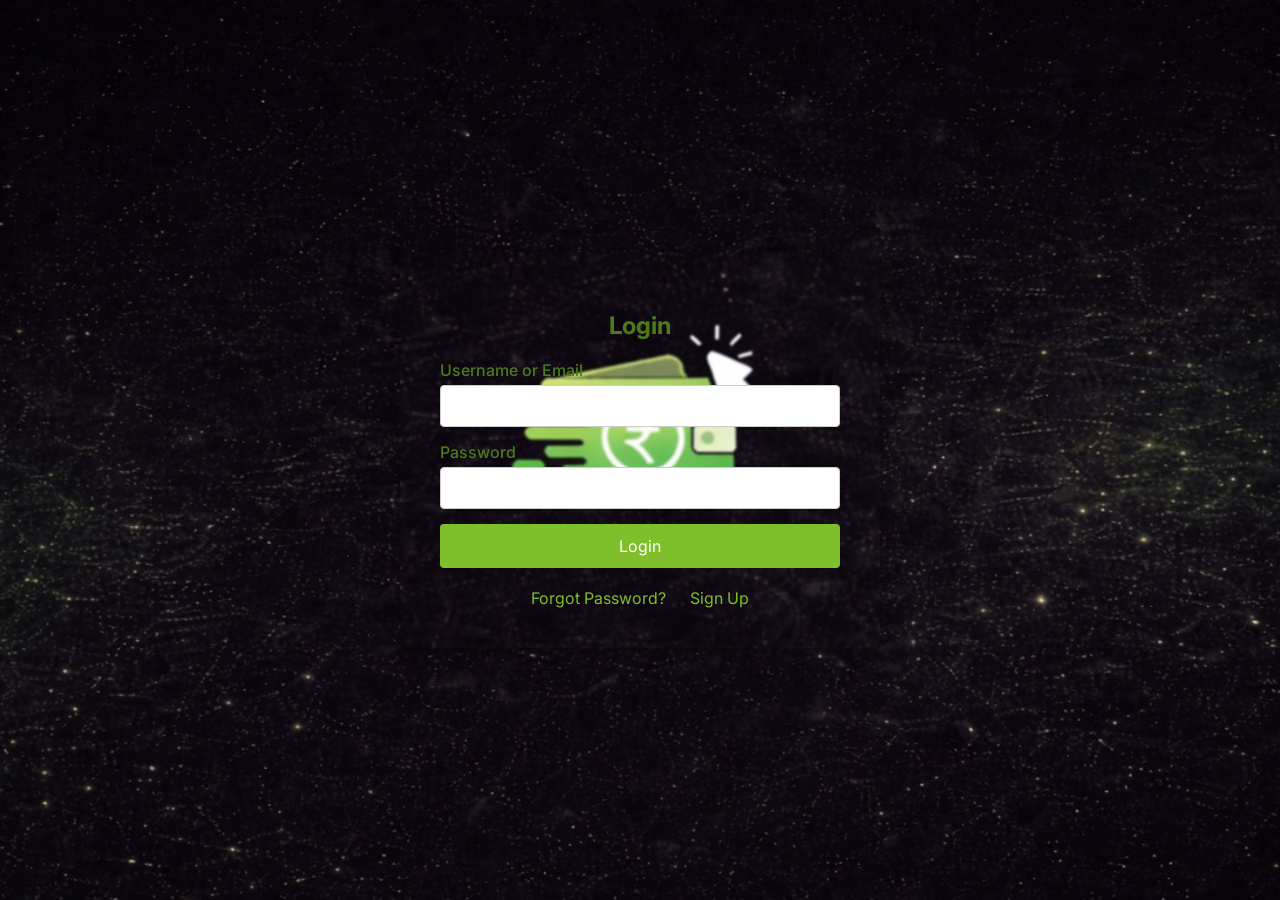
<file: index.html>
<!DOCTYPE html>
<html lang="en">
<head>
    <meta charset="UTF-8">
    <meta name="viewport" content="width=device-width, initial-scale=1.0">
    <title>Login Page</title>
    <link rel="preconnect" href="https://fonts.googleapis.com">
    <link rel="preconnect" href="https://fonts.gstatic.com" crossorigin>
    <link href="https://fonts.googleapis.com/css2?family=Inter:wght@400;500;600&display=swap" rel="stylesheet">
    <link rel="stylesheet" href="login_style.css">
    <script>
        // Import the functions you need from the SDKs you need
import { initializeApp } from "firebase/app";
import { getAnalytics } from "firebase/analytics";
// TODO: Add SDKs for Firebase products that you want to use
// https://firebase.google.com/docs/web/setup#available-libraries

// Your web app's Firebase configuration
// For Firebase JS SDK v7.20.0 and later, measurementId is optional
const firebaseConfig = {
  apiKey: "AIzaSyDXlkGFpPJ0uenOr740-e5TYyma_Fr1pz8",
  authDomain: "gtp-music-bot.firebaseapp.com",
  projectId: "gtp-music-bot",
  storageBucket: "gtp-music-bot.firebasestorage.app",
  messagingSenderId: "357239754256",
  appId: "1:357239754256:web:4f092cd0172b6240934495",
  measurementId: "G-GRTZ67G0JT"
};

// Initialize Firebase
const app = initializeApp(firebaseConfig);
const analytics = getAnalytics(app);
    </script>
</head>
<body>
    <div class="login-container">
        <div class="login-form">
            <h2>Login</h2>
            <form action="#" method="post">
                <div class="input-group">
                    <label for="username">Username or Email</label>
                    <input type="text" id="username" name="username" required>
                </div>
                <div class="input-group">
                    <label for="password">Password</label>
                    <input type="password" id="password" name="password" required>
                </div>
                <button type="submit" class="login-btn">Login</button>
                <div class="links">
                    <a href="#">Forgot Password?</a>
                    <a href="#">Sign Up</a>
                </div>
            </form>
        </div>
    </div>
</body>
</html>
</file>
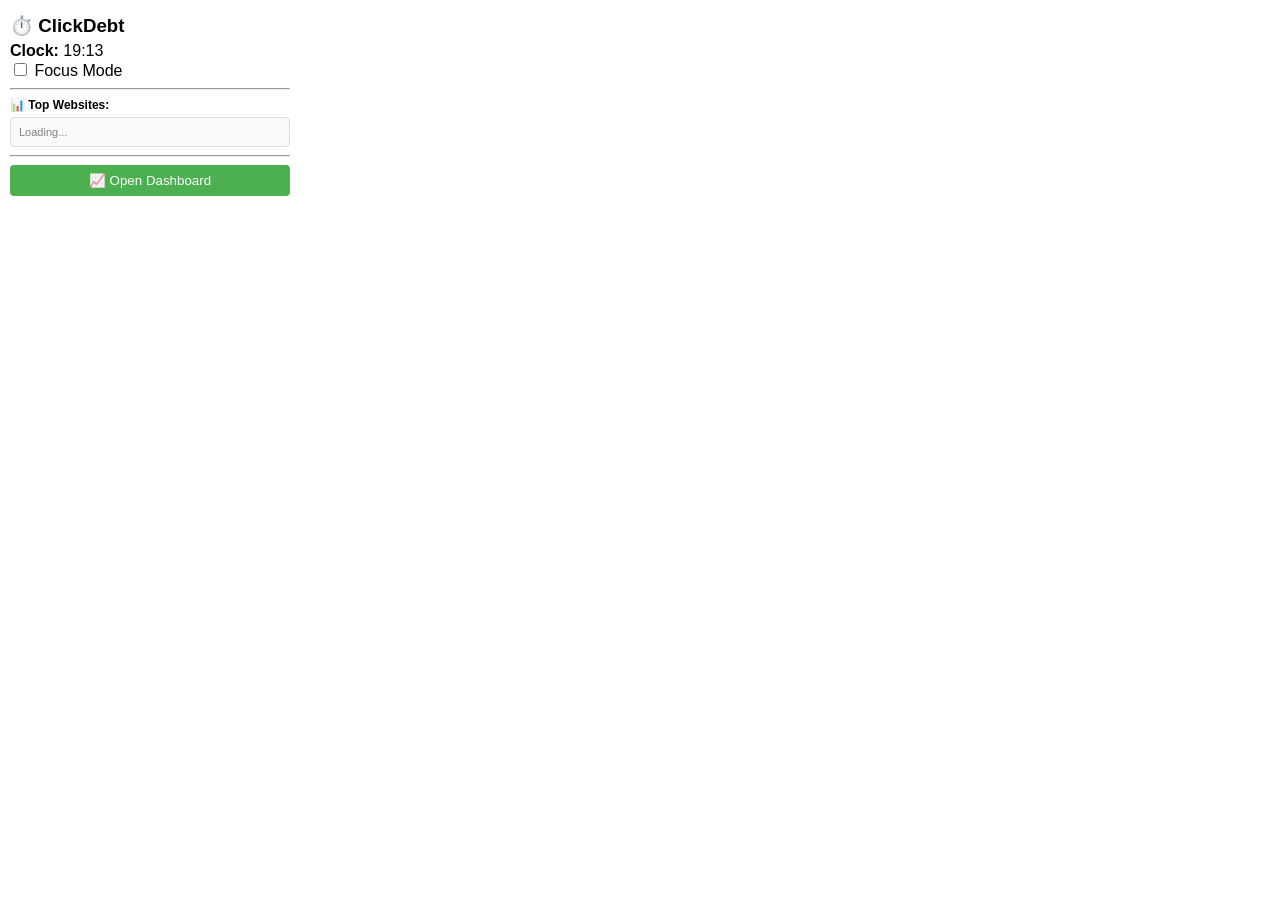
<file: Extension/popup.html>
<!DOCTYPE html>
<html>
<head>
  <title>ClickDebt</title>
  <style>
    body {
      font-family: Verdana, Geneva, Tahoma, sans-serif;
      width: 280px;
      padding: 10px;
      margin: 0;
    }
    h3 { margin: 5px 0; }
    hr { margin: 8px 0; }
    #statsContainer {
      font-size: 11px;
      max-height: 150px;
      overflow-y: auto;
      border: 1px solid #ddd;
      padding: 8px;
      border-radius: 4px;
      background: #f9f9f9;
    }
  </style>
</head>
<body>
  <h3>⏱️ ClickDebt</h3>

  <div><b>Clock:</b> <span id="clock">00:00</span></div>

  <label>
    <input type="checkbox" id="focusToggle">
    Focus Mode
  </label>

  <hr>
  
  <h4 style="margin: 5px 0; font-size: 12px;">📊 Top Websites:</h4>
  <div id="statsContainer">
    <p style="font-size: 11px; color: gray; margin: 0;">Loading...</p>
  </div>

  <hr>

  <button id="openDash" style="width: 100%; padding: 8px; cursor: pointer; background: #4CAF50; color: white; border: none; border-radius: 4px;">
    📈 Open Dashboard
  </button>

  <script src="popup.js"></script>
</body>
</html>
</file>
<file: login_style.css>
/* Base styles */
body {
    font-family: 'Inter', sans-serif; /* Changed to Inter font */
    margin: 0;
    padding: 0;
    background-color: #1E1E1E; /* Light shade of #7FBF2B for background */
    background-image: url(logo-bg.jpeg);
    background-size: 1800px;
    background-position: center;
    background-repeat: repeat-x;
    display: flex;
    justify-content: center;    
    align-items: center;
    height: 100vh;
    color: #333;
}

.login-container {
    background-color: rgba(250,250,250, 0);
    backdrop-filter: blur(1px);
    border-radius: 8px;
    box-shadow: 0 4px 8px rgba(0, 0, 0, 0.3);
    padding: 40px;
    width: 100%;
    max-width: 400px;
}

.login-form h2 {
    text-align: center;
    margin-bottom: 20px;
    color: #4a7c1a; /* Darker shade of #7FBF2B */
}

.input-group {
    margin-bottom: 15px;
}

.input-group label {
    display: block;
    margin-bottom: 5px;
    font-weight: 500; /* Adjusted for Inter */
    color: #4a7c1a; /* Darker shade */
}

.input-group input {
    width: 100%;
    padding: 10px;
    border: 1px solid #ccc;
    border-radius: 4px;
    box-sizing: border-box;
    font-size: 16px;
    font-family: 'Inter', sans-serif; /* Ensure inputs use Inter */
}

.input-group input:focus {
    border-color: #7FBF2B; /* Primary color */
    outline: none;
}

.login-btn {
    width: 100%;
    padding: 12px;
    background-color: #7FBF2B; /* Primary color */
    color: #fff;
    border: none;
    border-radius: 4px;
    font-size: 16px;
    font-family: 'Inter', sans-serif; /* Ensure button uses Inter */
    cursor: pointer;
    transition: background-color 0.3s;
}

.login-btn:hover {
    background-color: #4a7c1a; /* Darker shade */
}

.links {
    text-align: center;
    margin-top: 20px;
}

.links a {
    color: #7FBF2B; /* Primary color */
    text-decoration: none;
    margin: 0 10px;
    font-family: 'Inter', sans-serif; /* Ensure links use Inter */
}

.links a:hover {
    text-decoration: underline;
}

/* Responsive design */
@media (max-width: 480px) {
    .login-container {
        padding: 20px;
        margin: 20px;
    }
    
    .login-form h2 {
        font-size: 24px;
    }
    
    .input-group input {
        font-size: 14px;
    }
    
    .login-btn {
        font-size: 14px;
    }
}
</file>
